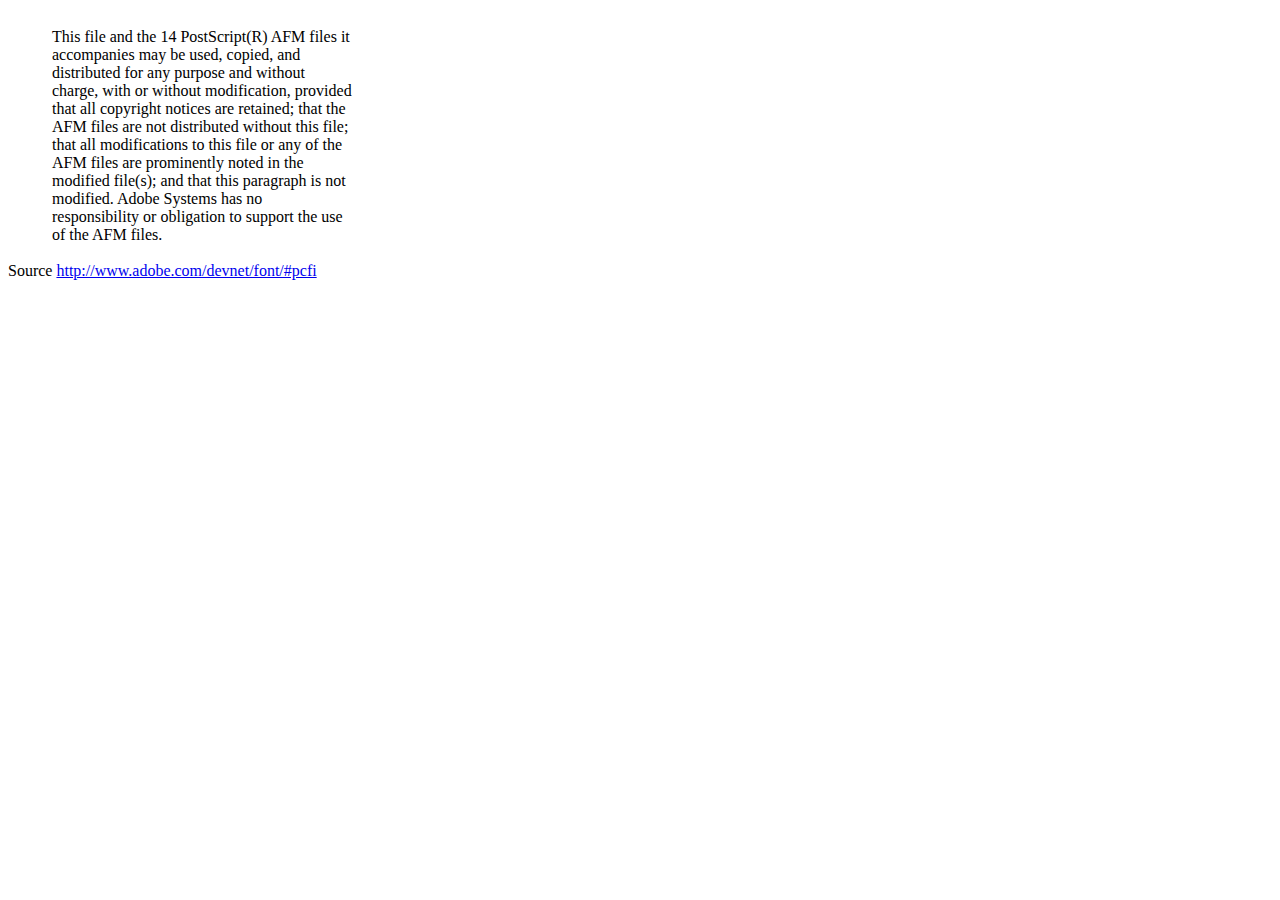
<file: web/absensi_mahasiswa/dompdf/vendor/dompdf/dompdf/lib/fonts/mustRead.html>
<html>
	<head>
		<meta http-equiv="content-type" content="text/html;charset=iso-8859-1">
		<meta name="generator" content="Adobe GoLive 4">
		<title>Core 14 AFM Files - ReadMe</title>
	</head>
	<body bgcolor="white">
		<font color="white">or</font>
		<table border="0" cellpadding="0" cellspacing="2">
			<tr>
				<td width="40"></td>
				<td width="300">This file and the 14 PostScript(R) AFM files it accompanies may be used, copied, and distributed for any purpose and without charge, with or without modification, provided that all copyright notices are retained; that the AFM files are not distributed without this file; that all modifications to this file or any of the AFM files are prominently noted in the modified file(s); and that this paragraph is not modified. Adobe Systems has no responsibility or obligation to support the use of the AFM files. <font color="white">Col</font></td>
			</tr>
		</table>
		<p>Source <a href="http://www.adobe.com/devnet/font/#pcfi">http://www.adobe.com/devnet/font/#pcfi</a></p>
</body>
</html>
</file>
